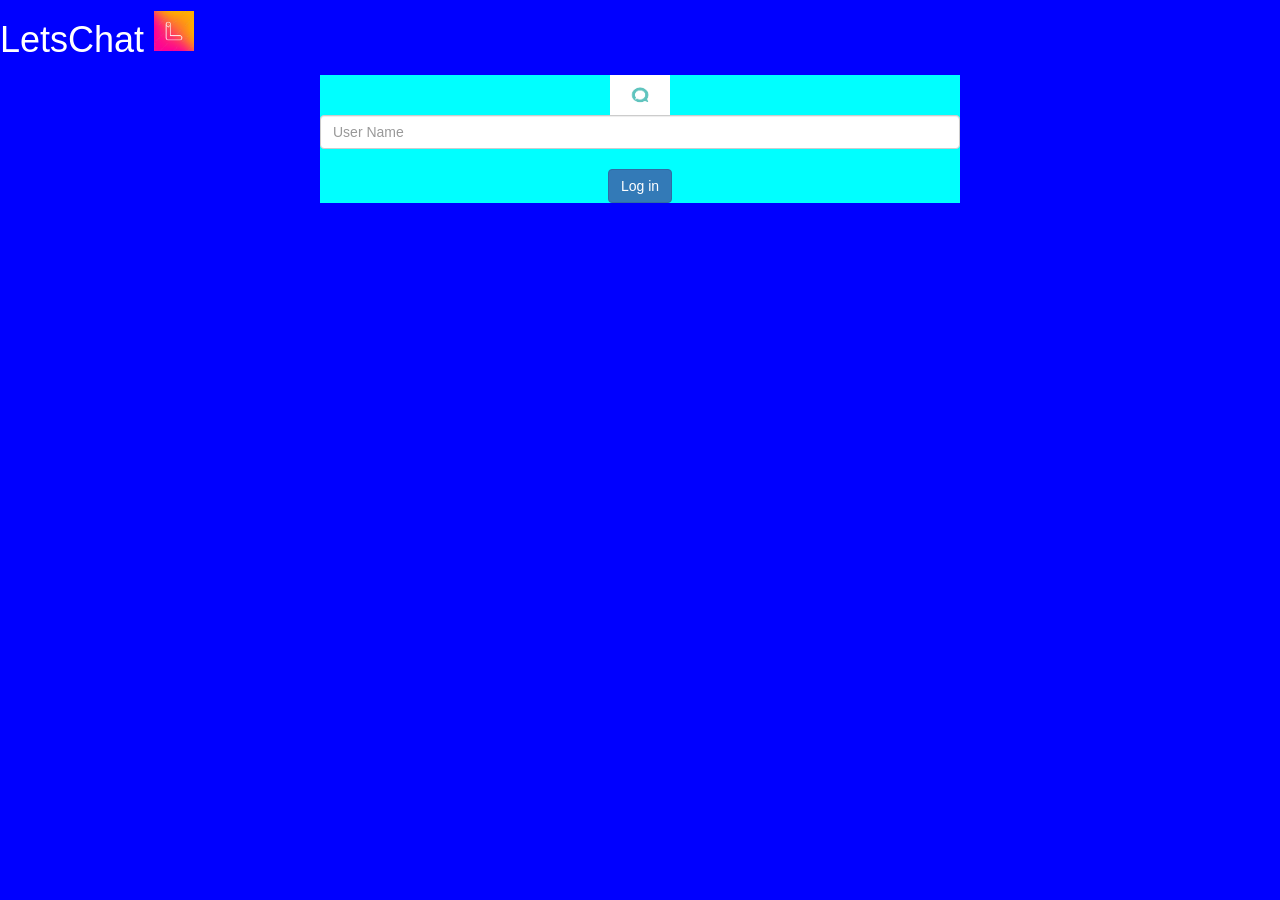
<file: index.html>
<!doctype html>
<html>
    <head>
        <title>LetsChat</title>
        <meta name="viewport" content="width=device-width, initial-scale=1">
        <link rel="stylesheet" href="https://maxcdn.bootstrapcdn.com/bootstrap/3.4.0/css/bootstrap.min.css">
        <script src="https://ajax.googleapis.com/ajax/libs/jquery/3.4.1/jquery.min.js"></script>
        <script src="https://maxcdn.bootstrapcdn.com/bootstrap/3.4.0/js/bootstrap.min.js"></script>
        <link rel="stylesheet" href="letschat.css">
    </head>
    <body>
        <h1 class="header">LetsChat
            <sup><img src="500_F_168261345_9ds3hAQbJ5Rn6nPA39evfRzxgl64Eu7E.jpg"></sup></h1>
            <center>
            <div>
                <img style="width:60px;" style="height:60px;" src="download (5).png">
        <input class="form-control" type="text" id="user_name" placeholder="User Name">
        <br>
        <button id="login_button" class="btn btn-primary" onclick="addUser()">Log in</button>
        <br>
        </div>
        </center>
        <script src="letschat.js"></script>
    </body>
</html>
</file>
<file: letschat.css>
body{
    background-color:blue;
}
h1{
    color:white;
}
img{
    width:40px;
    height:40px;
}
div{
    background-color:cyan;
    width:50%;
}
</file>
